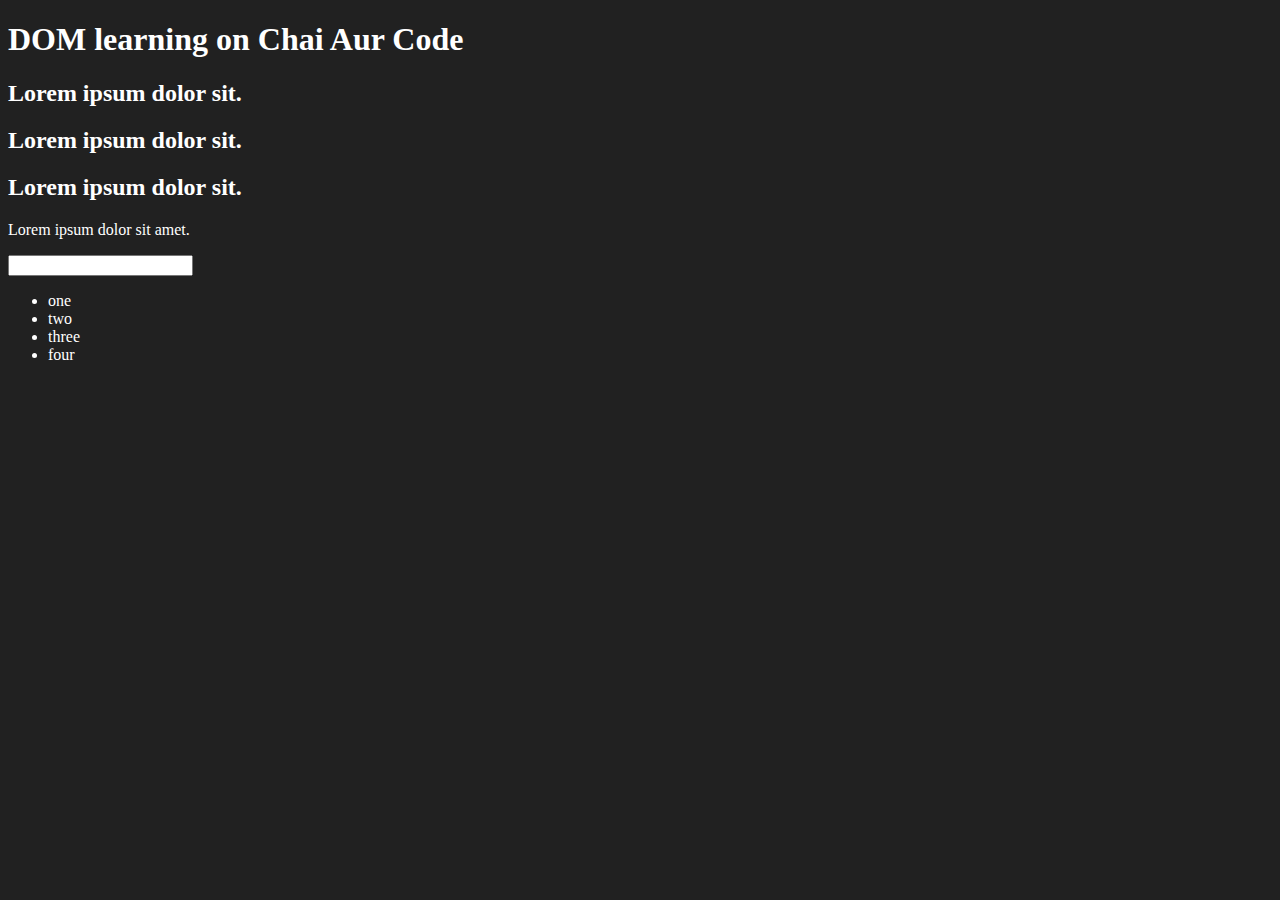
<file: 06_DOM/one.html>
<!-- Document Object Model(DOM) -->

<!DOCTYPE html>
<html lang="en">
<head>
    <meta charset="UTF-8">
    <title>DOM Learning</title>
    <style>
        .bg-black{
            background-color: #212121;
            color: #fff;
        }
    </style>
</head>
<body class="bg-black">
    <div>
        <h1 id="title" class="heading">DOM learning on Chai Aur Code <span style="display: none;">testing ok</span></h1>
        <h2>Lorem ipsum dolor sit.</h2>
        <h2>Lorem ipsum dolor sit.</h2>
        <h2>Lorem ipsum dolor sit.</h2>
        <p>Lorem ipsum dolor sit amet.</p>
        <input type="password" name="" id="">

    <ul>
        <li class="list-item">one</li>
        <li class="list-item">two</li>
        <li class="list-item">three</li>
        <li class="list-item">four</li>
    </ul>
    </div>
</body>
</html>
</file>
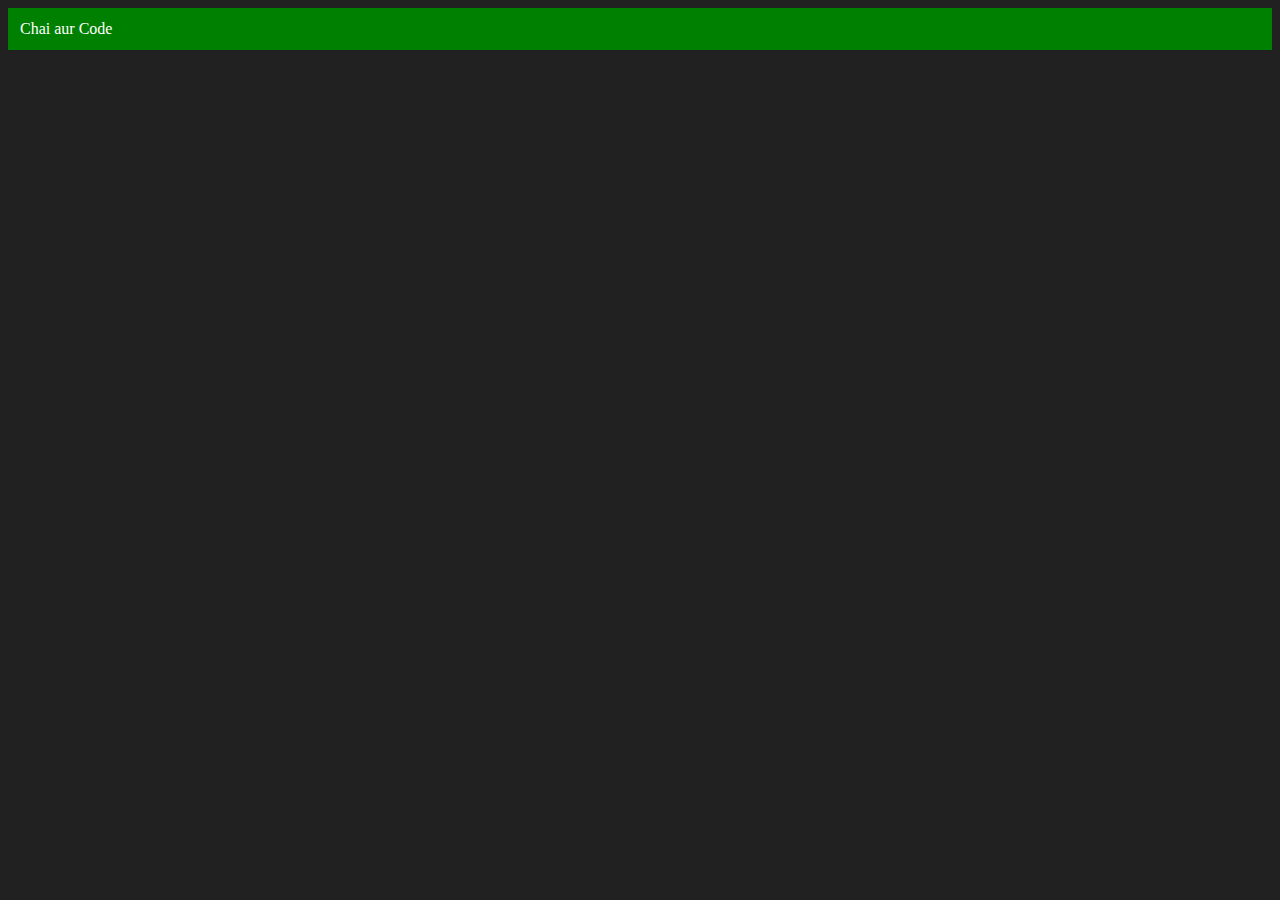
<file: 06_DOM/three.html>
<!DOCTYPE html>
<html lang="en">
<head>
    <meta charset="UTF-8">
    <meta name="viewport" content="width=device-width, initial-scale=1.0">
    <title>Chai aur Code</title>
</head>
<body style="background-color: #212121; color: #fff;">
<script>
  const div = document.createElement('div')
  console.log(div);
  div.className = "main"
  div.id = Math.round(Math.random()*10 + 1)
  div.setAttribute("title", "generated title")
  div.style.backgroundColor = "green"
  div.style.padding = "12px"
//   div.innerText = "Chai aur Code"
  const addText = document.createTextNode("Chai aur Code")
  div.appendChild(addText)

  document.body.appendChild(div)
</script>
</body>
</html>
</file>
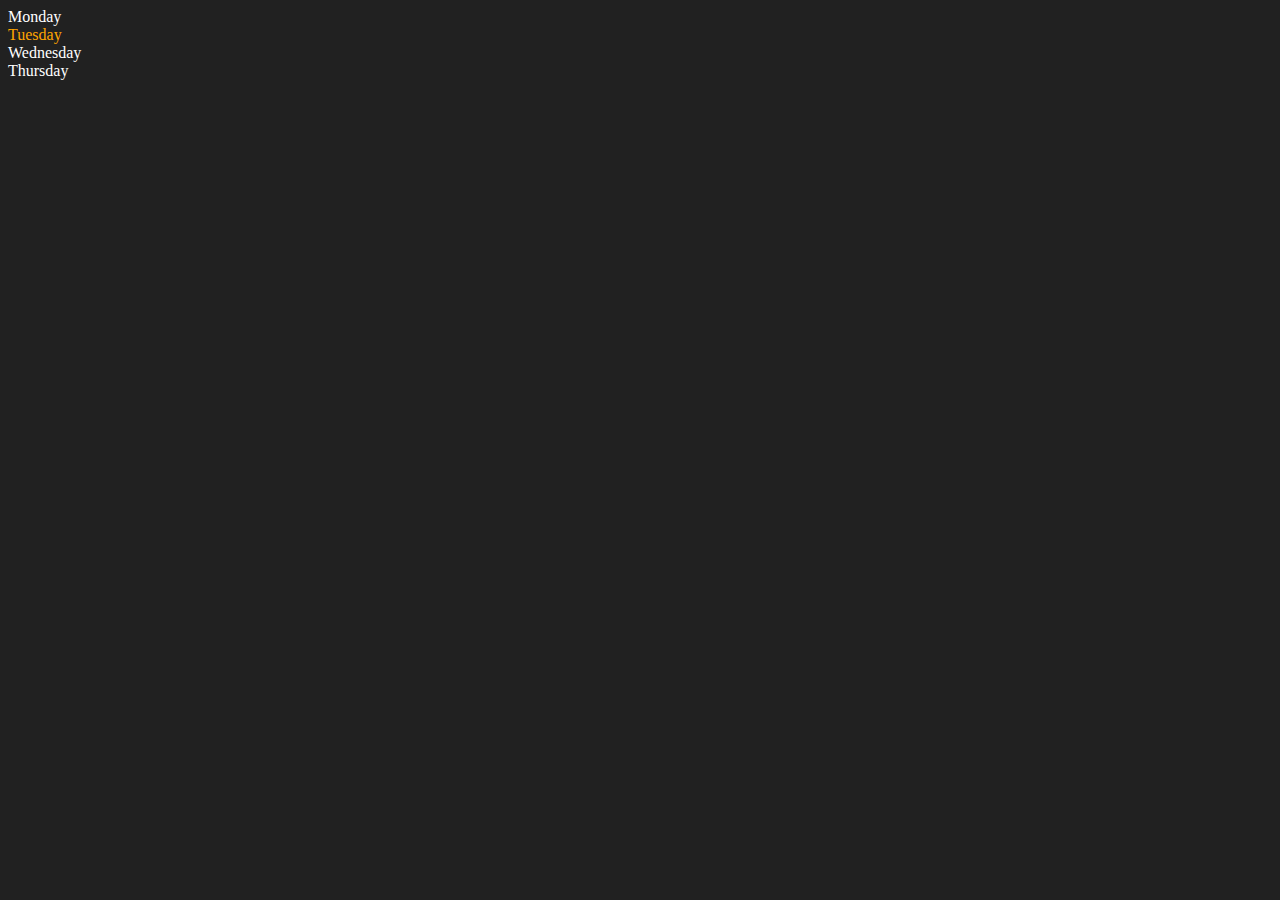
<file: 06_DOM/two.html>
<!DOCTYPE html>
<html lang="en">
<head>
    <meta charset="UTF-8">
    <meta name="viewport" content="width=device-width, initial-scale=1.0">
    <title>DOM | Chai aur Code</title>
</head>
<body style="background-color: #212121; color: #fff;">
    <div class="parent">
        <!-- this is a comment -->
        <div class="day">Monday</div>
        <div class="day">Tuesday</div>
        <div class="day">Wednesday</div>
        <div class="day">Thursday</div>
    </div>
</body>
<script>
    const parent = document.querySelector('.parent')
    // console.log(parent);
    // console.log(parent.children);
    // console.log(parent.children[1].innerHTML);

    // for (let i = 0; i < parent.children.length; i++) {
    //     console.log(parent.children[i].innerHTML); 

    // }

    parent.children[1].style.color = "orange"
    // console.log(parent.firstElementChild);
    // console.log(parent.lastElementChild);


    const dayOne = document.querySelector('.day')
    // console.log(dayOne);
    // console.log(dayOne.parentElement);
    // console.log(dayOne.nextElementSibling);

    console.log("NODES: ", parent.childNodes);
</script>
</html>
</file>
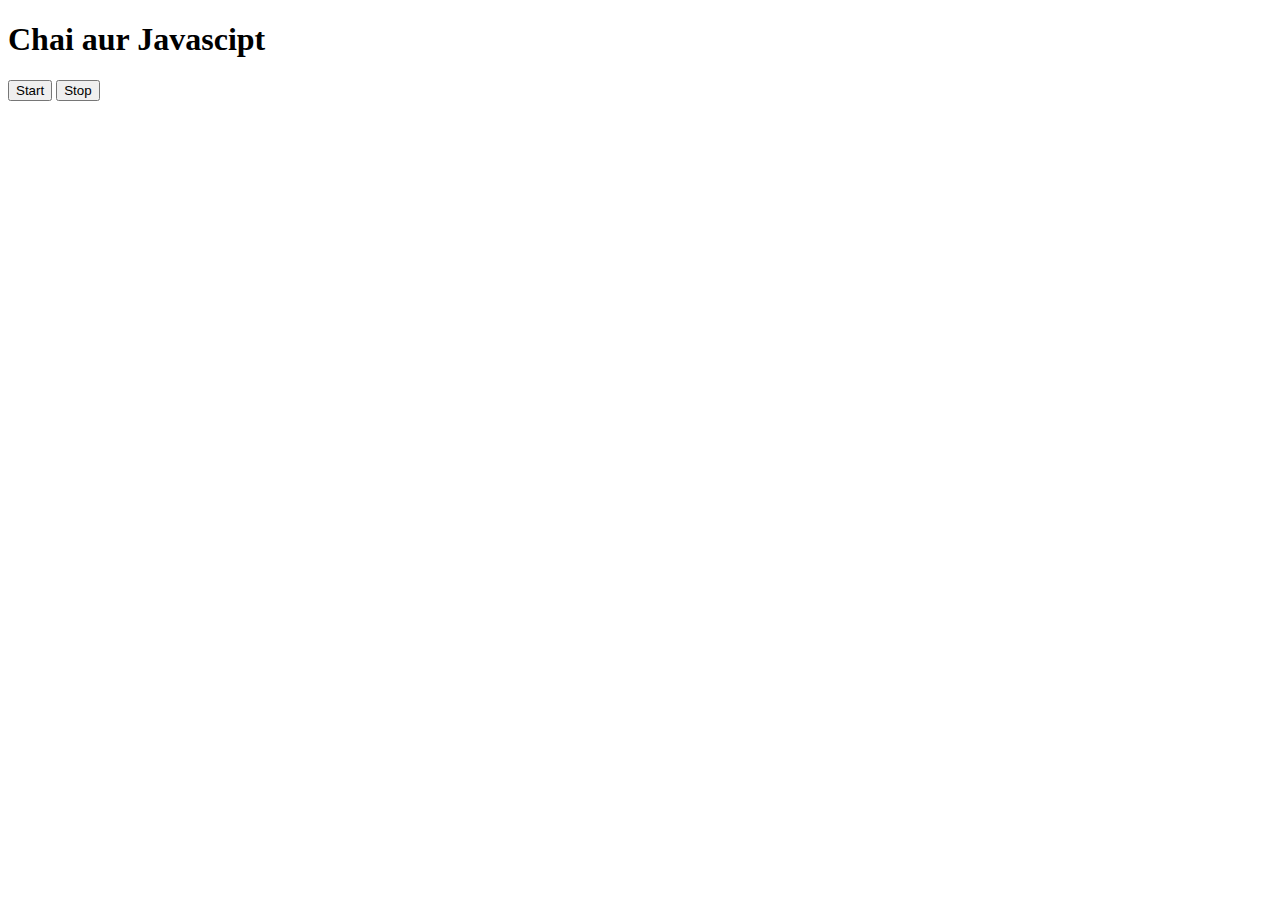
<file: 08_Events/three.html>
<!DOCTYPE html>
<html lang="en">
<head>
    <meta charset="UTF-8">
    <meta name="viewport" content="width=device-width, initial-scale=1.0">
    <title>Document</title>
</head>
<body>
    <h1>Chai aur Javascipt</h1>
    <button id="start">Start</button>
    <button id="stop">Stop</button>
</body>
<script>
    
    const sayDate = function(str){
    console.log(str, Date.now());
   }
   
   let IntervalId; 
   document.querySelector('#start').addEventListener('click',function(){
    console.log("SetInterval Started");
    IntervalId = setInterval(sayDate,1000,"Hi")
   })
   
    document.querySelector('#stop').addEventListener('click',function(){
        clearInterval(IntervalId);
        console.log("SetInterval Stopped");
    })
   

   /*setInterval repeatedly executes a statement after a fixed Interval
    we use clearInterval to stop setInterval from execution */
</script>
</html>
</file>
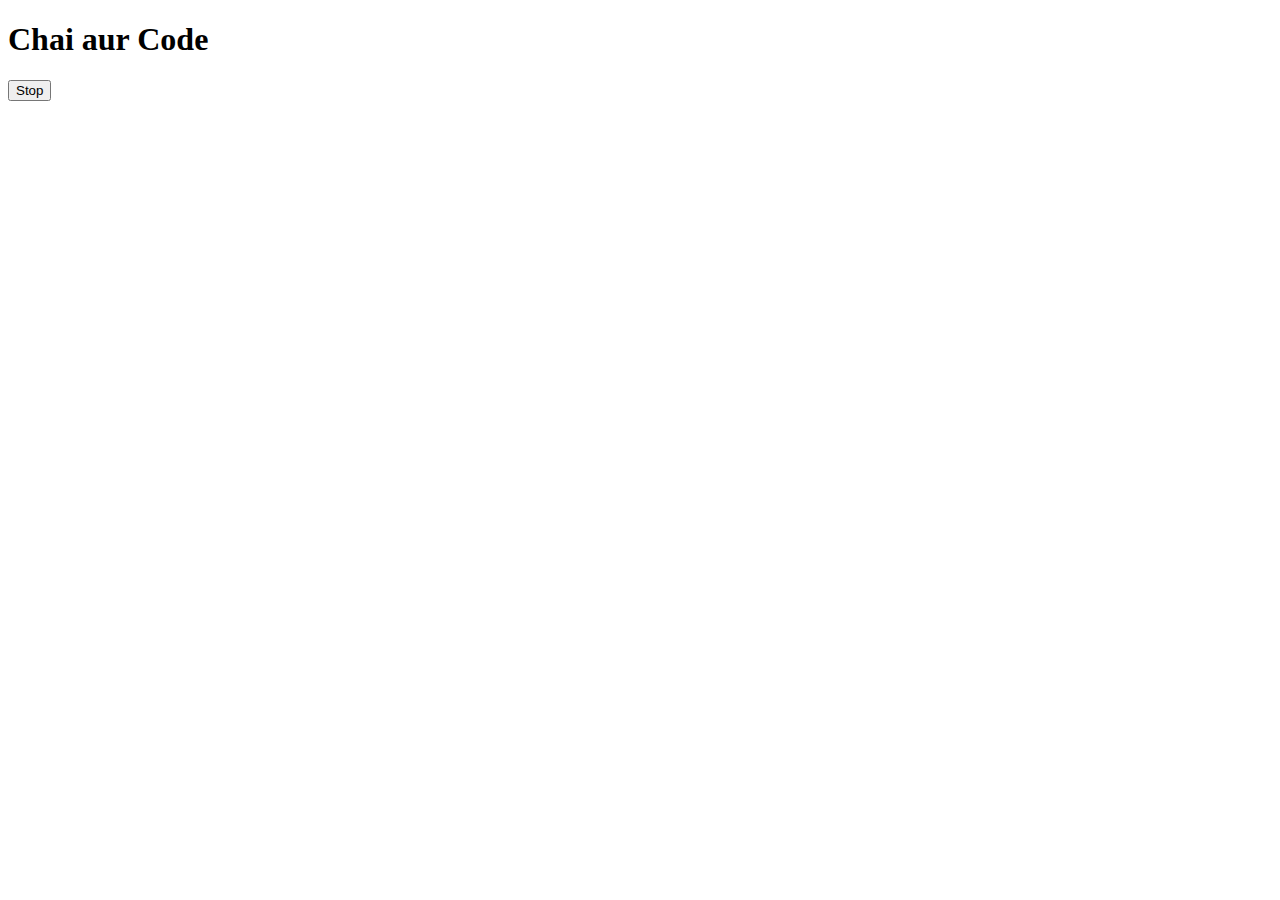
<file: 08_Events/two.html>
<!DOCTYPE html>
<html lang="en">
<head>
    <meta charset="UTF-8">
    <meta name="viewport" content="width=device-width, initial-scale=1.0">
    <title>Document</title>
</head>
<body>
    <h1>Chai aur Code</h1>
    <button id="stop">Stop</button>
</body>
<script>
    const sayMyName = function(){
        console.log("Ashutosh");
    }
    
    const changeText = function(){
        document.querySelector('h1').textContent = "Best JS Series"
    }
    
    // setTimeout(sayMyName,2000)
    const changeMe = setTimeout(changeText,2000)

    document.querySelector('#stop').addEventListener('click', function(){
        clearTimeout(changeMe);
        console.log("STOPPED");
    })

    /*setTimeout executes a function(only once) after some given time.
    clearTimeout stops a setTimeout statement from execution
    We need to do a clearTime out before a setTimeout Event Takes Place*/

</script>
</html>
</file>
